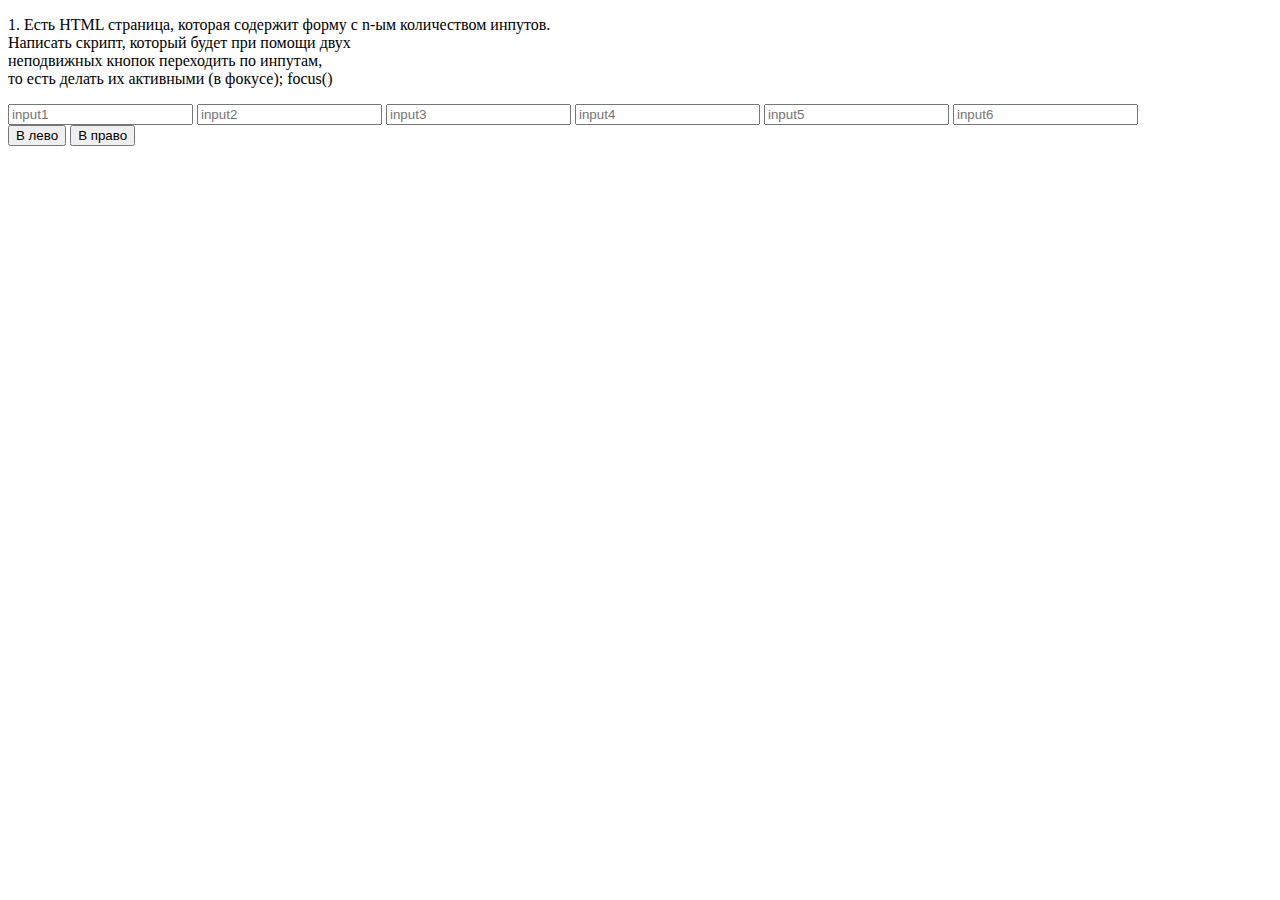
<file: 2023_11/hw_3.11.2023/index.html>
<!DOCTYPE html>
<html lang="en">
<head>
    <meta charset="UTF-8">
    <title>Title</title>
    <script src="app.js" defer></script>
</head>
<body>
    <p>1.	Есть HTML страница, которая содержит форму с n-ым количеством инпутов.<br>
        Написать скрипт, который будет при помощи двух<br>неподвижных кнопок переходить по инпутам,<br>
        то есть делать их активными (в фокусе); focus()
</p>
    <form>
        <input type="text" id="input1" placeholder="input1">
        <input type="text" id="input2" placeholder="input2">
        <input type="text" id="input3" placeholder="input3">
        <input type="text" id="input4" placeholder="input4">
        <input type="text" id="input5" placeholder="input5">
        <input type="text" id="input6" placeholder="input6">
    </form>
    <button onclick="left()">В лево</button>
    <button onclick="right()">В право</button>
</body>
</html>
</file>
